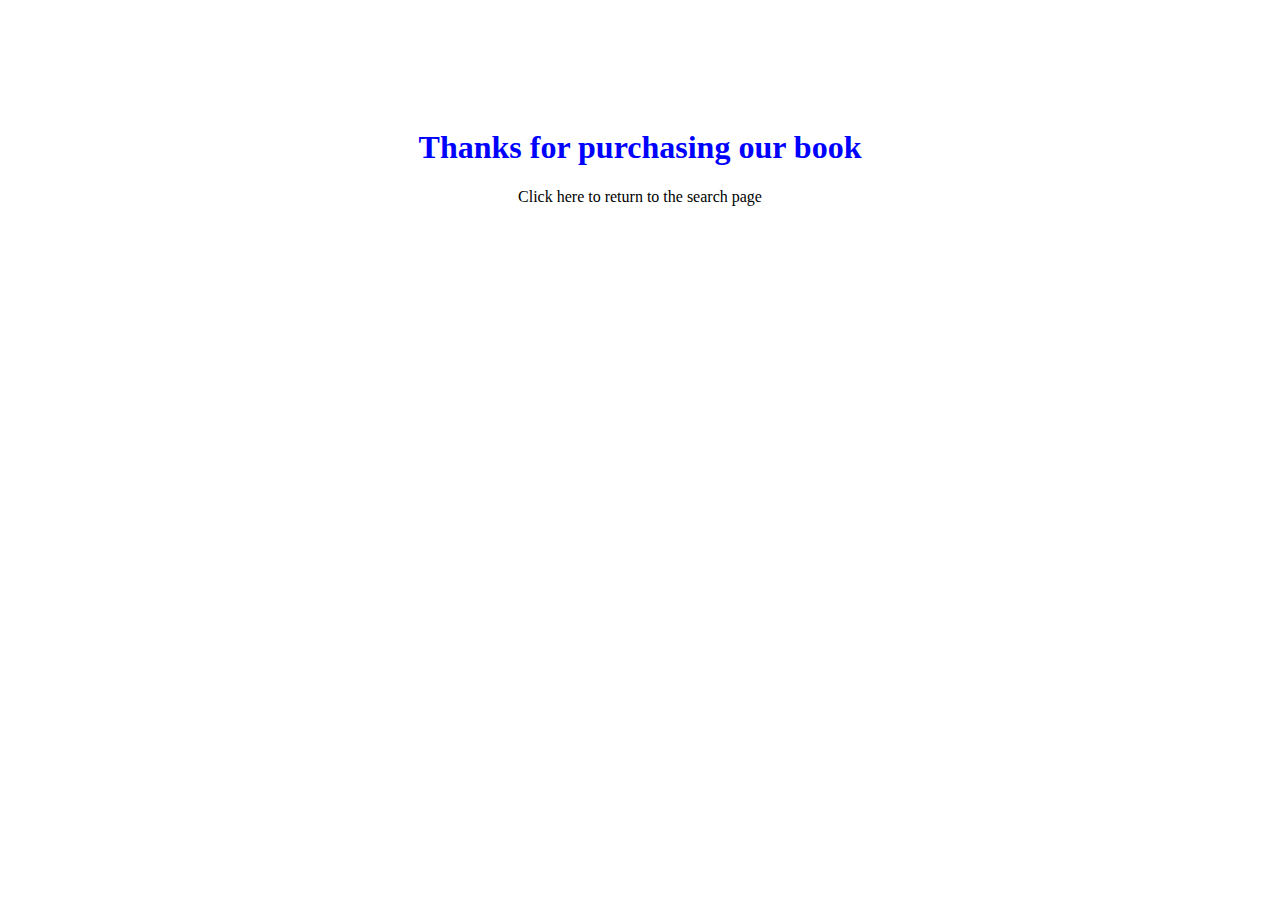
<file: web/checkout.html>
<!DOCTYPE html>
<!--
To change this license header, choose License Headers in Project Properties.
To change this template file, choose Tools | Templates
and open the template in the editor.
-->
<html>
    <head>
        <title>Check Out</title>
        <meta charset="UTF-8">
        <meta name="viewport" content="width=device-width, initial-scale=1.0">
        <link rel="stylesheet" href="css/layout.css" />
    </head>
    <body>
        <h1>Thanks for purchasing our book</h1>
        <a href="shopping">Click here to return to the search page</a>
    </body>
</html>
</file>
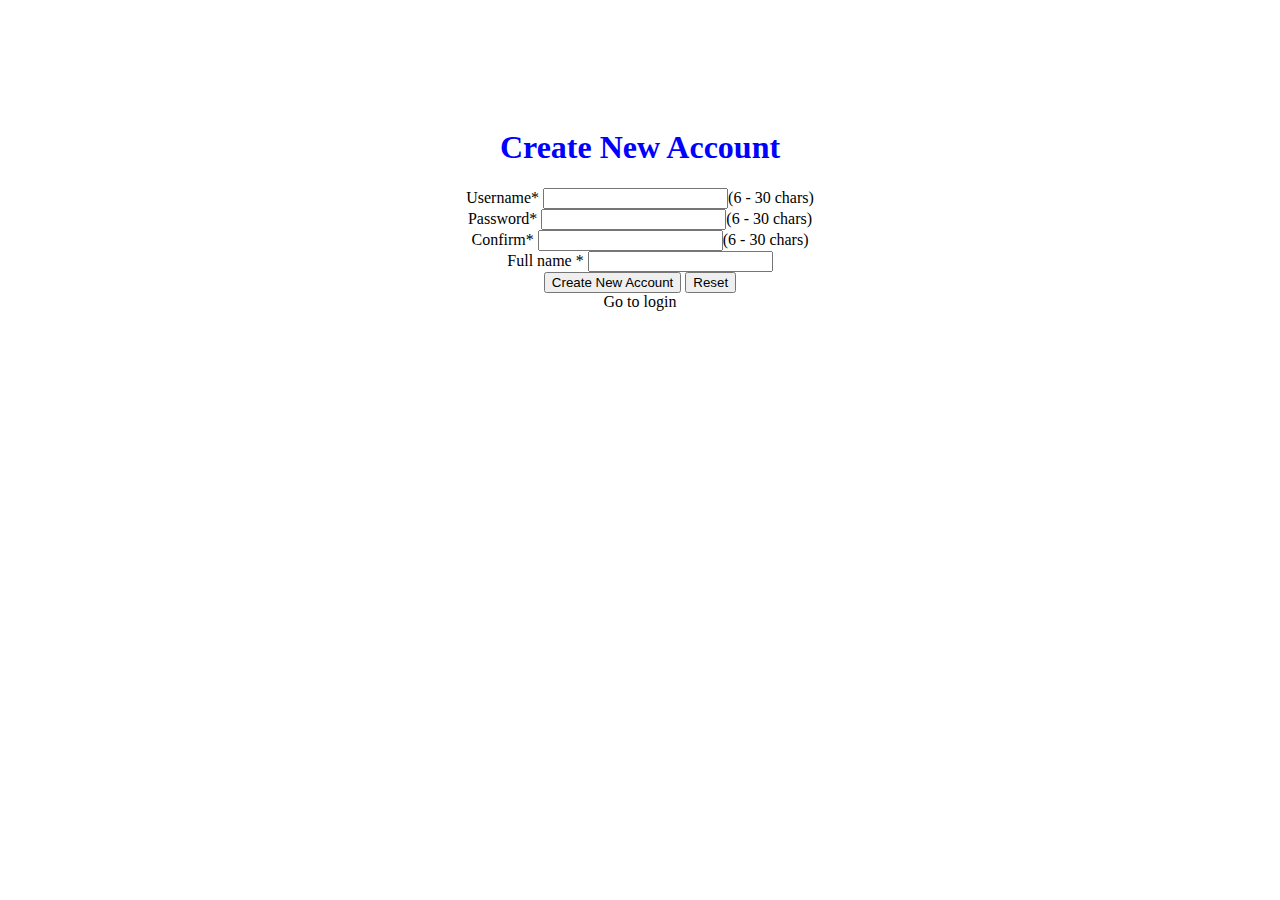
<file: web/createNewAccount.html>
<!DOCTYPE html>
<!--
To change this license header, choose License Headers in Project Properties.
To change this template file, choose Tools | Templates
and open the template in the editor.
-->
<html>
    <head>
        <title>Create</title>
        <meta charset="UTF-8">
        <meta name="viewport" content="width=device-width, initial-scale=1.0">
        <link rel="stylesheet" href="css/layout.css" />
    </head>
    <body>
        <h1>Create New Account</h1>
        <form action="create" method="POST">
            Username* <input type="text" name="txtusername" value="" />(6 - 30 chars)</br>
            Password* <input type="password" name="txtpassword" value="" />(6 - 30 chars)</br>
            Confirm* <input type="password" name="txtconfirm" value="" />(6 - 30 chars)</br>
            Full name * <input type="text" name="txtfullname" value="" /></br>
            <input type="submit" value="Create New Account" name="btAction" />
            <input type="reset" value="Reset" />
        </form>
        <a href="loginP">Go to login</a>
    </body>
</html>
</file>
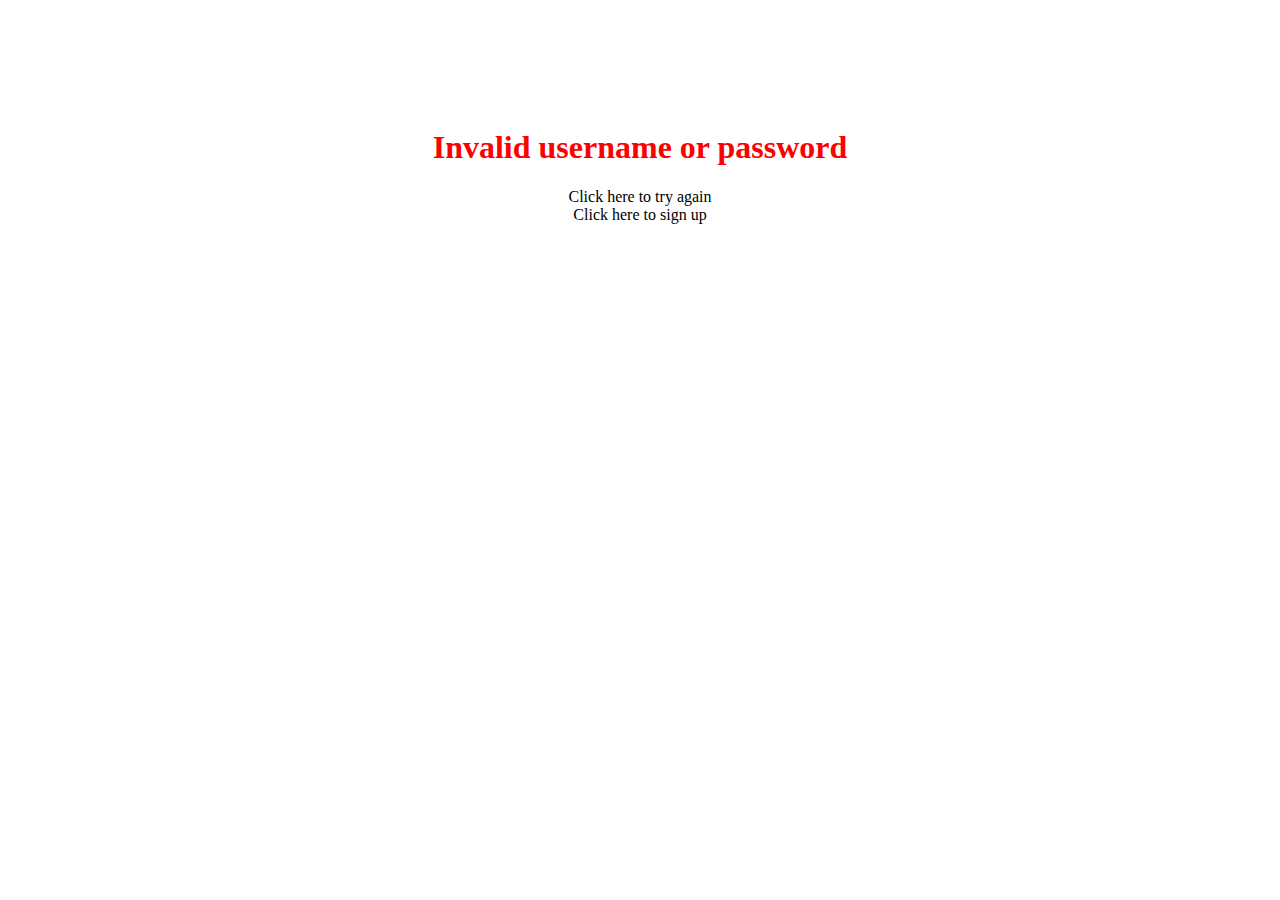
<file: web/invalid.html>
<!DOCTYPE html>
<!--
To change this license header, choose License Headers in Project Properties.
To change this template file, choose Tools | Templates
and open the template in the editor.
-->
<html>
    <head>
        <title>Invalid</title>
        <meta charset="UTF-8">
        <meta name="viewport" content="width=device-width, initial-scale=1.0">
        <link rel="stylesheet" href="css/layout.css" />
    </head>
    <body>
        <h1>
            <font color ="red">Invalid username or password </font>
            
        </h1>
        <a href="loginP"> Click here to try again</a></br>
        <a href="createNewAccountS">Click here to sign up </a>
    </body>
</html>
</file>
<file: web/css/layout.css>
h1{
    color: blue;
    font-family: serif;	

}
body{
    text-align: center;
    padding-bottom: 300px;
    padding-top: 100px;
}
table{
    padding: 0;
    border: none;
    border-collapse: unset;
    border: 1px solid while;
    width: 550px;
    margin: 50px auto 10px;
}
table input{
    border: 1px solid cyan;
    background: cyan;
}
table thead th{
    background: pink;
}
table td{
    background: cyan;
}
a:hover{
    color: red;
    
}
a{
    color: black;
    text-decoration: none;
}
input:hover{
    color: pink;
}
</file>
